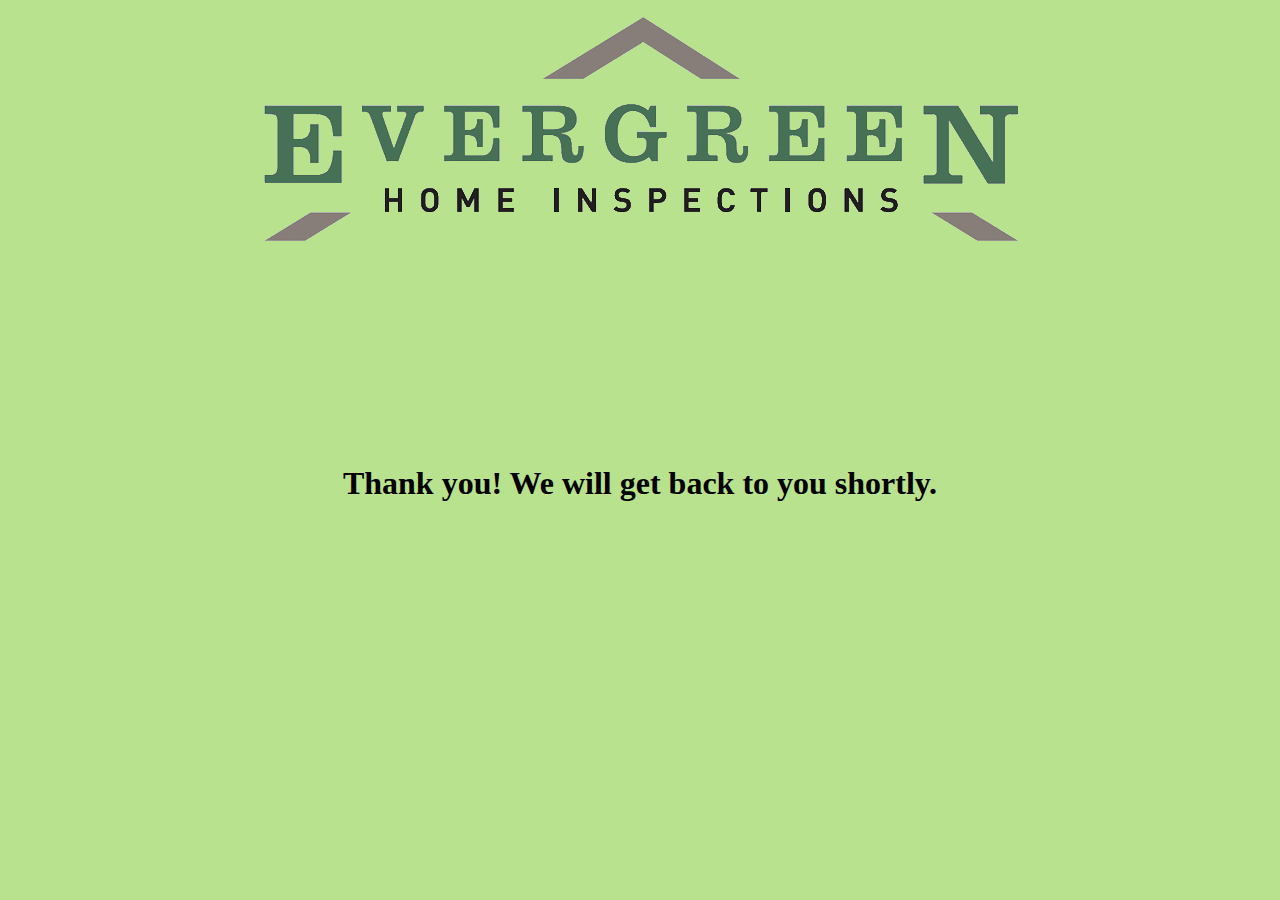
<file: thankyou.html>
<!DOCTYPE html>
<html lang="en">
	<head>
		<meta charset="UTF-8" />
		<meta http-equiv="X-UA-Compatible" content="IE=edge" />
		<meta name="viewport" content="width=device-width, initial-scale=1.0" />
		<title>Document</title>
		<link rel="stylesheet" href="/css/thankyou.css" />
	</head>
	<body>
		<div class="logo">
			<img src="./photos/logo.png" alt="Logo" />

			<h1>Thank you! We will get back to you shortly.</h1>
		</div>
	</body>
</html>
</file>
<file: css/thankyou.css>
body,
html {
	background-color: #b8e28d;
	margin: 0;
	padding: 0;
	text-align: center;
}

h1 {
	text-align: center;
	margin-top: 200px;
}

.logo {
	display: inline-block;
	text-align: center;
}
</file>
